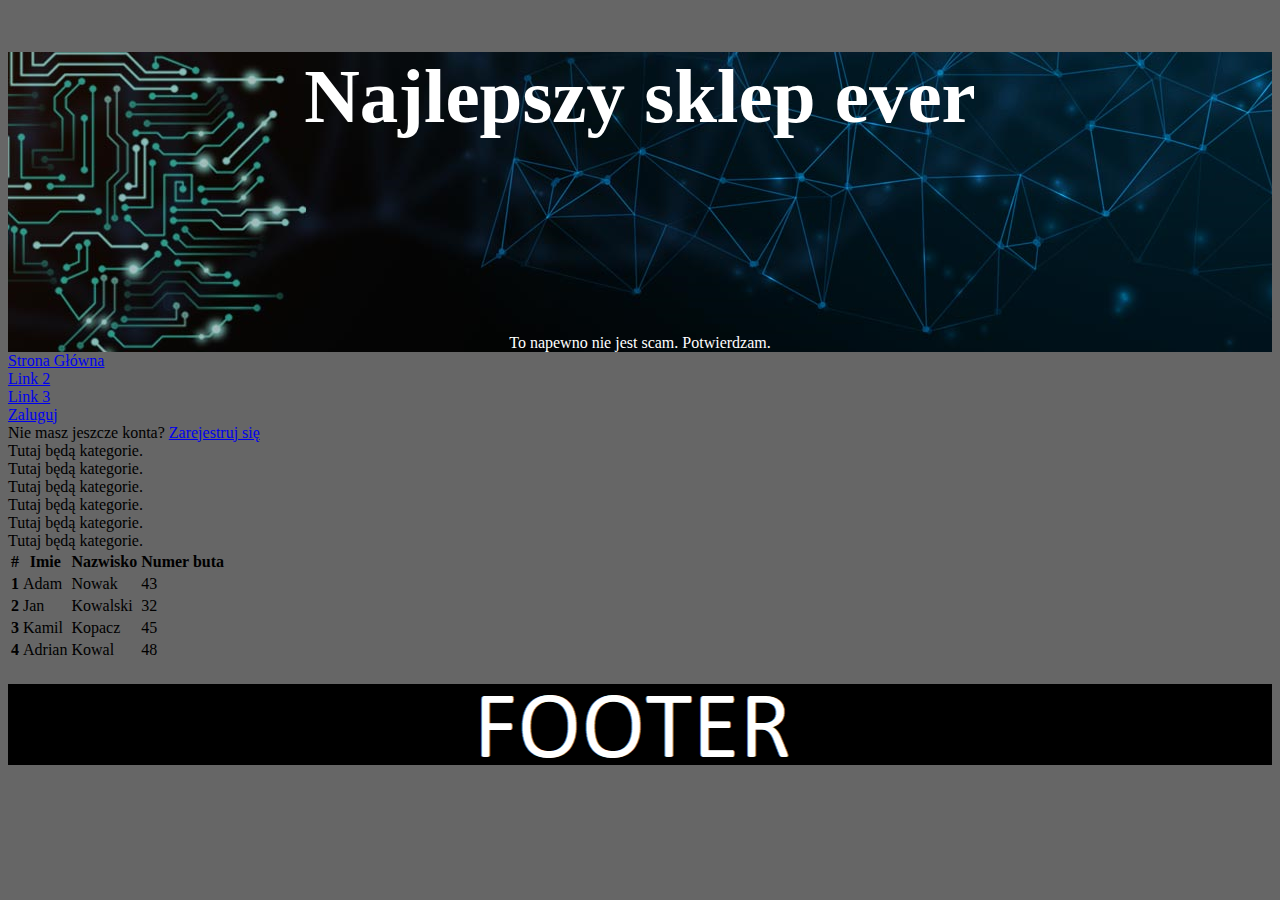
<file: index.html>
<!DOCTYPE html>
    <head>
        <title>Sklep</title>
        <link href="./css/main.css" rel="stylesheet">
        <link href="https://cdn.jsdelivr.net/npm/bootstrap@5.1.3/dist/css/bootstrap.min.css" rel="stylesheet" integrity="sha384-1BmE4kWBq78iYhFldvKuhfTAU6auU8tT94WrHftjDbrCEXSU1oBoqyl2QvZ6jIW3" crossorigin="anonymous">
        <meta charset="UTF-8">
    </head>
    <body>
        <div class="container">
            <div class="col-12 header">
                <h1>Najlepszy sklep ever</h1>
                <br><br><br><br><br><br><br>
                <p>To napewno nie jest scam. Potwierdzam.</p>
            </div>
            <div class="row">
                <div class="col-2">
                    <a href="./index.html">Strona Główna</a>
                </div>
                <div class="col-1">
                    <a href="#">Link 2</a>
                </div>
                <div class="col-1">
                    <a href="#">Link 3</a>
                </div>
                <div class="col">

                </div>
                <div class="col-1">
                    <a href="./login.html">Zaluguj</a>
                </div>
                <div class="col-3">
                    Nie masz jeszcze konta? <a href="register.html">Zarejestruj się</a>
                </div>
            </div>

            <div class="row">
                <div class="col-4">
                    Tutaj będą kategorie.<br>
                    Tutaj będą kategorie.<br>
                    Tutaj będą kategorie.<br>
                    Tutaj będą kategorie.<br>
                    Tutaj będą kategorie.<br>
                    Tutaj będą kategorie.<br>
                </div>
                <div class="col-8">
                    <table class="table">
                        <thead>
                            <tr>
                                <th scope="col">#</th>
                                <th scope="col">Imie</th>
                                <th scope="col">Nazwisko</th>
                                <th scope="col">Numer buta</th>
                            </tr>
                        </thead>
                        <tbody>
                            <tr>
                                <th scope="row">1</th>
                                <td>Adam</td>
                                <td>Nowak</td>
                                <td>43</td>
                            </tr>
                            <tr>
                                <th scope="row">2</th>
                                <td>Jan</td>
                                <td>Kowalski</td>
                                <td>32</td>
                            </tr>
                            <tr>
                                <th scope="row">3</th>
                                <td>Kamil</td>
                                <td>Kopacz</td>
                                <td>45</td>
                            </tr>
                            <tr>
                                <th scope="row">4</th>
                                <td>Adrian</td>
                                <td>Kowal</td>
                                <td>48</td>
                            </tr>
                        </tbody>
                        <th class="row">
                            <tr></tr>
                        </th>
                    </table>
                </div>
            </div>
            
            <div class="col-12 footer">
                <p>FOTOER</p>
            </div>
        </div>
    </body>
</html>
</file>
<file: css/main.css>
body {
    background: #666 !important;
}

.header {
    height: 300px;
    background: url("../img/header_background.png") no-repeat center;
    
}

.header h1, .header p {
    text-align: center;
    color: #fff;
}

.header h1 {
    font-size: 77px;
}

.footer {
    height: 81px;
    background: url("../img/footer_background.png") no-repeat center;
}

.error {
    color: #f00;
    font-weight: bold;
}

.nav-tabs {
    border: 0px solid black !important;
}
</file>
